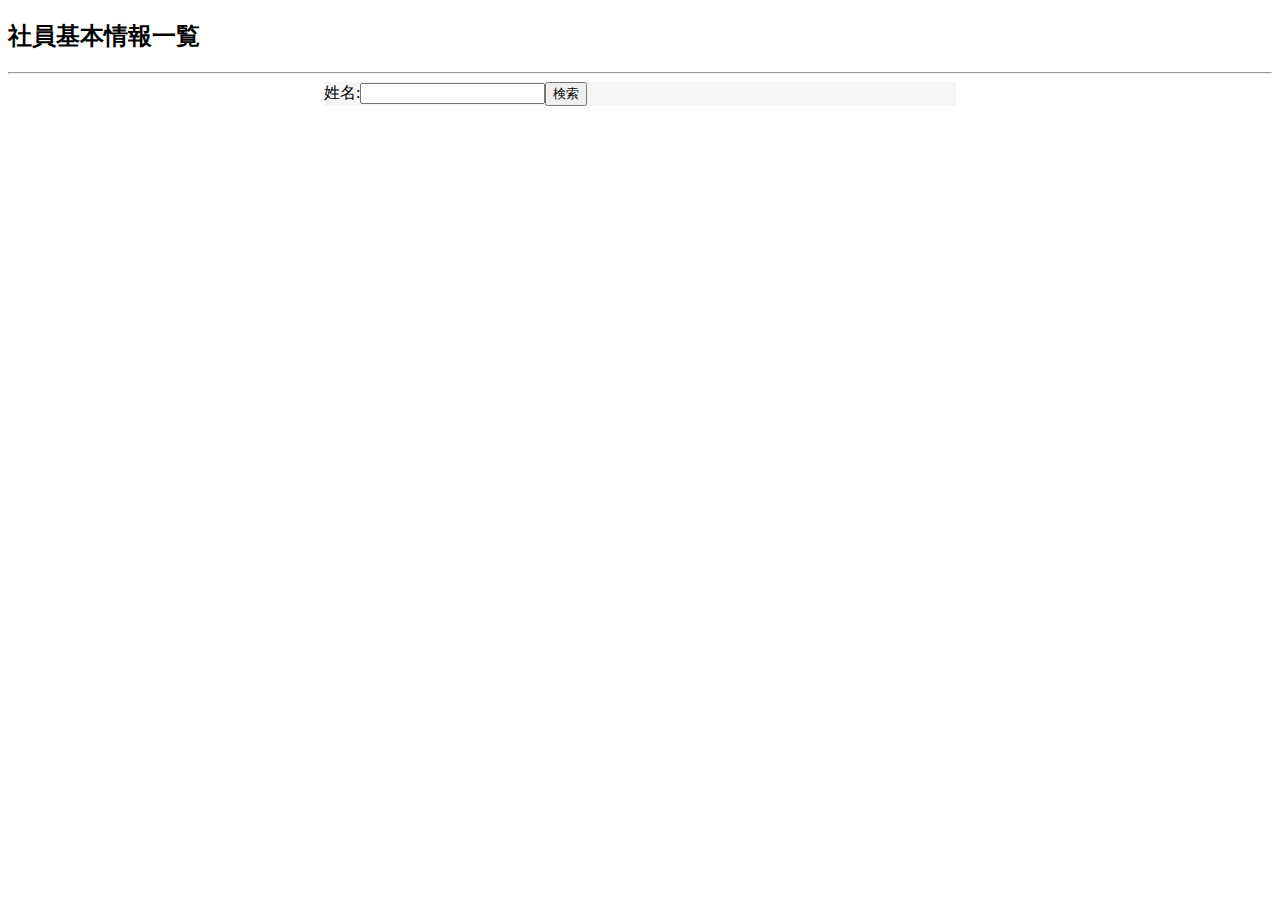
<file: html-i/index.html>
<!DOCTYPE html>
<html lang="en">
<head>
  <meta charset="UTF-8">
  <meta http-equiv="X-UA-Compatible" content="IE=edge">
  <meta name="viewport" content="width=device-width, initial-scale=1.0">
  <title>个人情报</title>
  <link rel="stylesheet" href="./css/html.css">
</head>
<body>
  <div id="b0">
    <h2>社員基本情報一覧</h2>
    <hr />
    <div id="b1">
      姓名:<input id="name" type="text"><input type="button" value="検索" id="a1"><br>
      <div id="table"></div>
      <script src="./js/html.js"></script>
    </div>
</body>
</html>
</file>
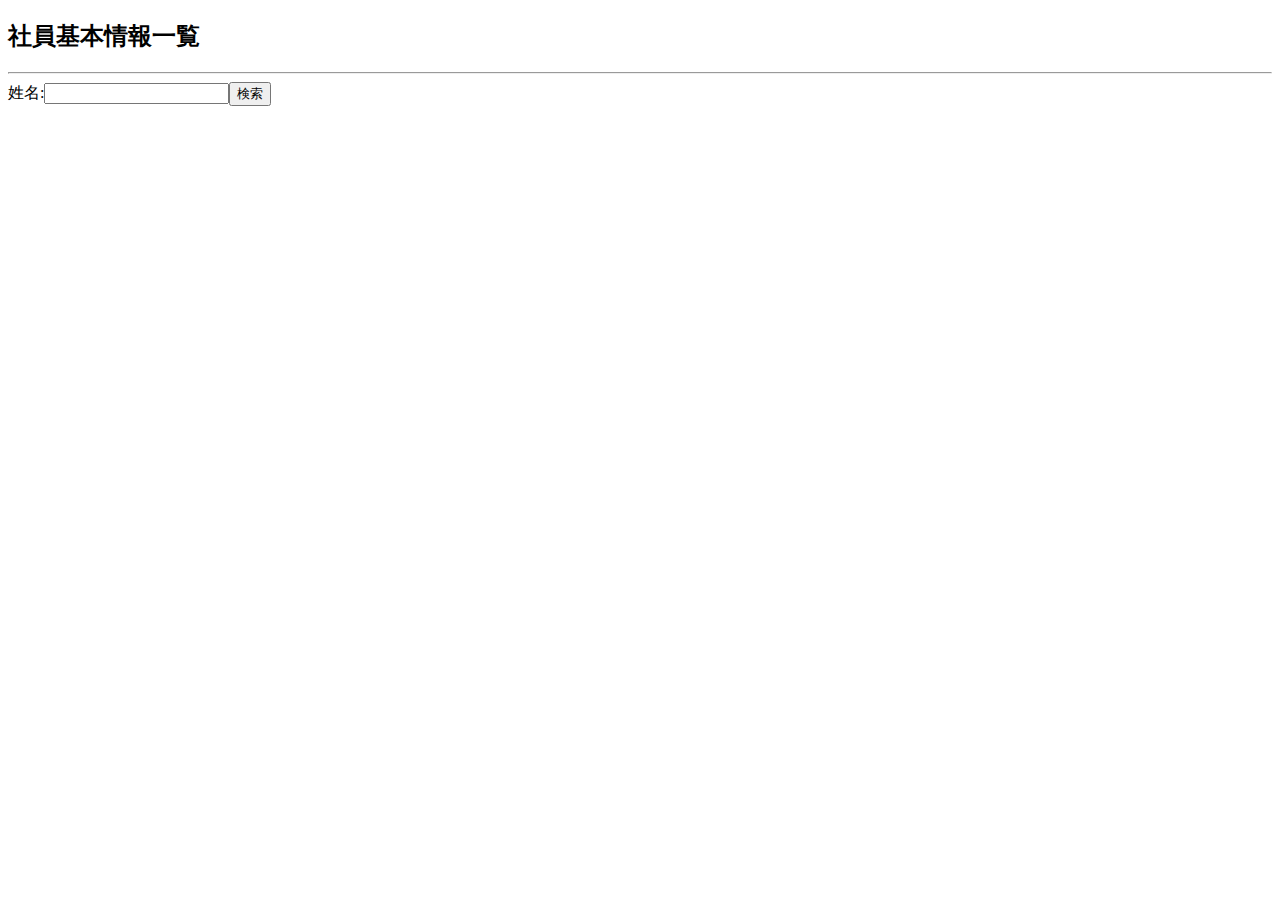
<file: html-i/ex.html>
<!DOCTYPE html>
<html lang="en">
<head>
  <meta charset="UTF-8">
  <meta http-equiv="X-UA-Compatible" content="IE=edge">
  <meta name="viewport" content="width=device-width, initial-scale=1.0">
  <title>Document</title>
</head>
<body>
  <div id="b0">
    <h2>社員基本情報一覧</h2>
    <hr />
    <div id="b1">
      姓名:<input id="name" type="text"><input type="button" value="検索" id="a1"><br>
      <div id="table1"></div>
      <script src="./js/ex.js"></script>
      <!--<table>
        <tr><th>id</th><th>name</th><th>bir</th><th>world</th><th>sex</th><th colspan="2">操作</th></tr>
        <tr><td>#id</td><td>#name</td><td>#bir</td><td>#world</td><td>#sex</td><td><button onclick="del(name)">删除</button></td><td><button onclick="change(name)">变更</button></td></tr>
      </table>-->
    </div>
</body>
</html>
</file>
<file: html-i/css/html.css>
table{
    border:1px solid black;
    border-collapse:collapse;  
    width: 30%;
}
th,td{
    border:2px solid black;
}
#b0{
    width: 100%;
	height: 100%;
}
#b1{
    display: block;
    margin: 0 auto;
    background-color: whitesmoke;
	width: 50%;
	height: 50%;
}
</file>
